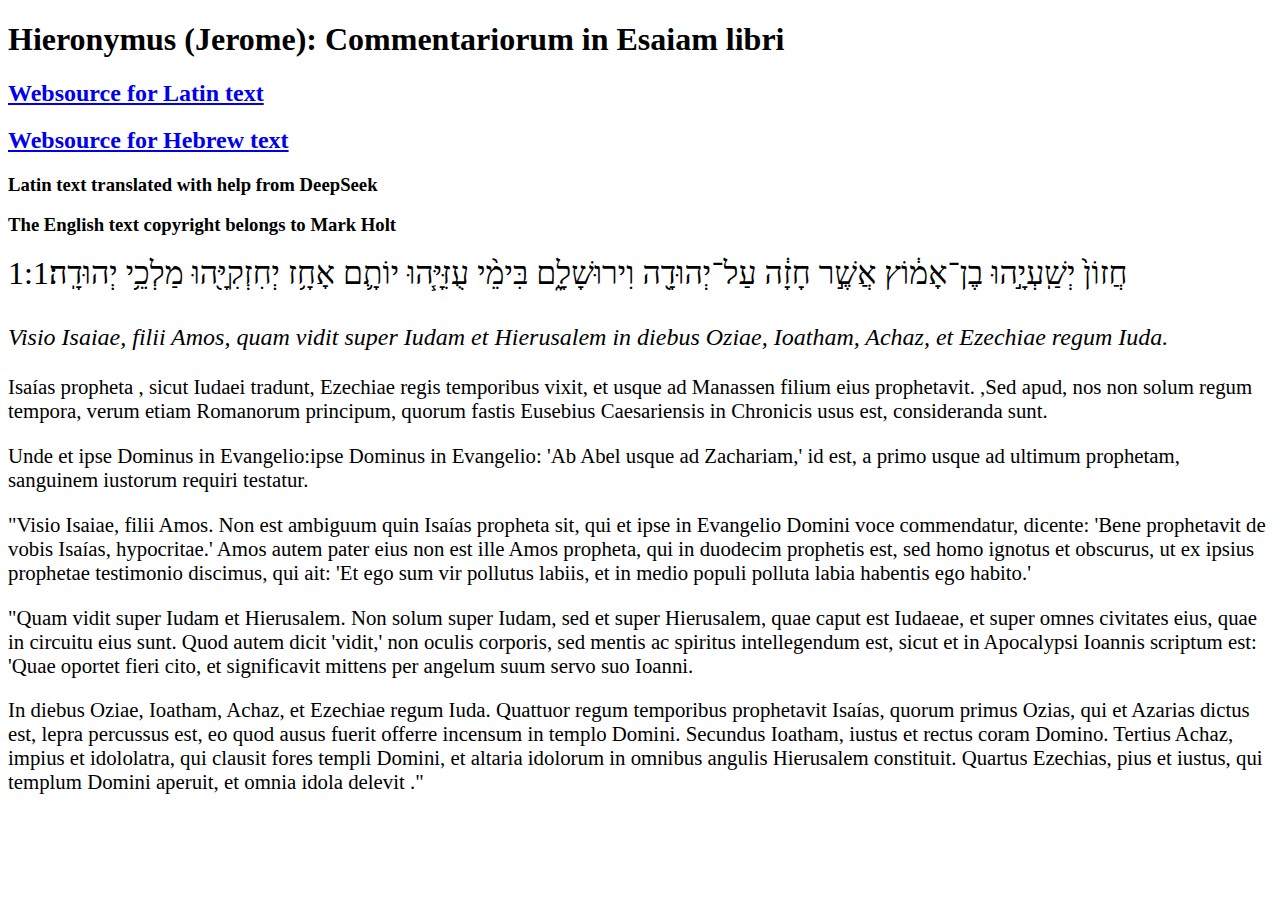
<file: index.html>
<!DOCTYPE html>
<html lang="en">

<head>
  <link rel="stylesheet" href="styles1.css">
    <meta charset="utf-8">
    <title>Jerome Isaiah</title>
</head>
<body>
<h1>Hieronymus (Jerome): Commentariorum in Esaiam libri</h1>
<h2><a href="https://www.fourthcentury.com/jerome-commentary-on-isaiah"</a>Websource for Latin text</a></h2>
<h2><a href="https://tanach.us/"</a>Websource for Hebrew text</a></h2>
<h3>Latin text translated with help from DeepSeek</h3>
<h3>The English text copyright belongs to Mark Holt</h3>
<main>
<div class="heb">
1:1</span>חֲזוֹן֙ יְשַֽׁעְיָ֣הוּ בֶן־אָמ֔וֹץ אֲשֶׁ֣ר חָזָ֔ה עַל־יְהוּדָ֖ה וִירוּשָׁלָ֑͏ִם בִּימֵ֨י עֻזִּיָּ֧הוּ יוֹתָ֛ם אָחָ֥ז יְחִזְקִיָּ֖הוּ מַלְכֵ֥י יְהוּדָֽה׃
</p></div>

<p class="latS">Visio Isaiae, filii Amos, quam vidit super Iudam et Hierusalem in diebus Oziae, Ioatham, Achaz, et Ezechiae regum Iuda.</p>
<div class="latC">
<p> Isaías <span class="trans">propheta <span class="ttrans">the prophet</span></span>, sicut Iudaei <span class="trans">tradunt<span class="ttrans">delivered by</span></span>, Ezechiae regis <span class="trans">temporibus<span class="ttrans">times</span></span> vixit, et <span class="trans">usque<span class="ttrans">until</span></span> ad Manassen filium eius prophetavit. <span class="trans">,Sed apud, <span class="ttrans">but among</span></span> nos non solum regum tempora, verum <span class="trans">etiam<span class="ttrans">also</span></span>  Romanorum principum,  <span class="trans">quorum fastis<span class="ttrans">whose records</span></span>  Eusebius Caesariensis in Chronicis usus est,  <span class="trans">consideranda sunt<span class="ttrans">must be considered</span></span>.  
<p> Unde et ipse Dominus in Evangelio:<span class="trans">ipse Dominus in Evangelio: <span class="ttrans">the Lord Himself (said) in the Gospel</span></span>  'Ab Abel usque ad Zachariam,' id est, a primo <span class="trans">usque<span class="ttrans">until</span></span>  ad ultimum prophetam, <span class="trans">sanguinem iustorum <span class="ttrans">blood of the righteous</span></span>  requiri testatur.</p>
<p>"Visio Isaiae, filii Amos. Non est  <span class="trans">ambiguum<span class="ttrans">doubt</span></span>  quin Isaías propheta sit, qui et ipse in Evangelio Domini voce commendatur, dicente: 'Bene prophetavit de <span class="trans">vobis<span class="ttrans">to you</span></span>   Isaías, hypocritae.' Amos autem pater eius non est ille Amos propheta, qui in  <span class="trans">duodecim<span class="ttrans">12</span></span>  prophetis est, sed homo ignotus et obscurus, ut ex ipsius prophetae testimonio discimus, qui ait: 'Et ego sum vir pollutus labiis, et in medio populi polluta labia habentis ego habito.'</p>
<p>"Quam vidit  <span class="trans">super<span class="ttrans">concerning</span></span>  Iudam et Hierusalem. Non solum super Iudam, sed et super Hierusalem, quae   <span class="trans">caput<span class="ttrans">head</span></span>  est Iudaeae, et super omnes civitates eius, quae in circuitu eius sunt. Quod autem dicit 'vidit,' non   <span class="trans">oculis<span class="ttrans">eyes</span></span>   corporis, sed mentis ac spiritus intellegendum est,   <span class="trans">sicut<span class="ttrans">like</span></span>   et in Apocalypsi Ioannis scriptum est: 'Quae  <span class="trans">oportet<span class="ttrans">must</span></span>   <span class="trans">fieri<span class="ttrans">be done</span></span> <span class="trans">cito<span class="ttrans">quickly</span></span>, et significavit <span class="trans">mittens<span class="ttrans">sending</span></span> per angelum suum servo <span class="trans">suo<span class="ttrans">his own</span></span> Ioanni.</p>
<p>In diebus Oziae, Ioatham, Achaz, et Ezechiae regum Iuda. Quattuor regum temporibus prophetavit Isaías, quorum primus Ozias, qui et Azarias dictus est, lepra  <span class="trans">percussus<span class="ttrans">struck</span></span> est,  <span class="trans">eo quod<span class="ttrans">because he</span></span>  <span class="trans">ausus<span class="ttrans">dared</span></span> <span class="trans">fuerit<span class="ttrans">had been</span></span> offerre incensum in templo Domini. Secundus Ioatham, iustus et <span class="trans">rectus coram <span class="ttrans">upright before</span></span>  Domino. Tertius Achaz, impius et idololatra, qui clausit<span class="trans"> fores  <span class="ttrans">doors</span></span>  templi Domini, et altaria idolorum in omnibus   <span class="trans">angulis <span class="ttrans">corner</span></span> Hierusalem constituit. Quartus Ezechias, pius et iustus, qui templum Domini aperuit, et omnia idola    <span class="trans">delevit <span class="ttrans">destroyed</span></span>." </p>
</main>
</body>
</html>
</file>
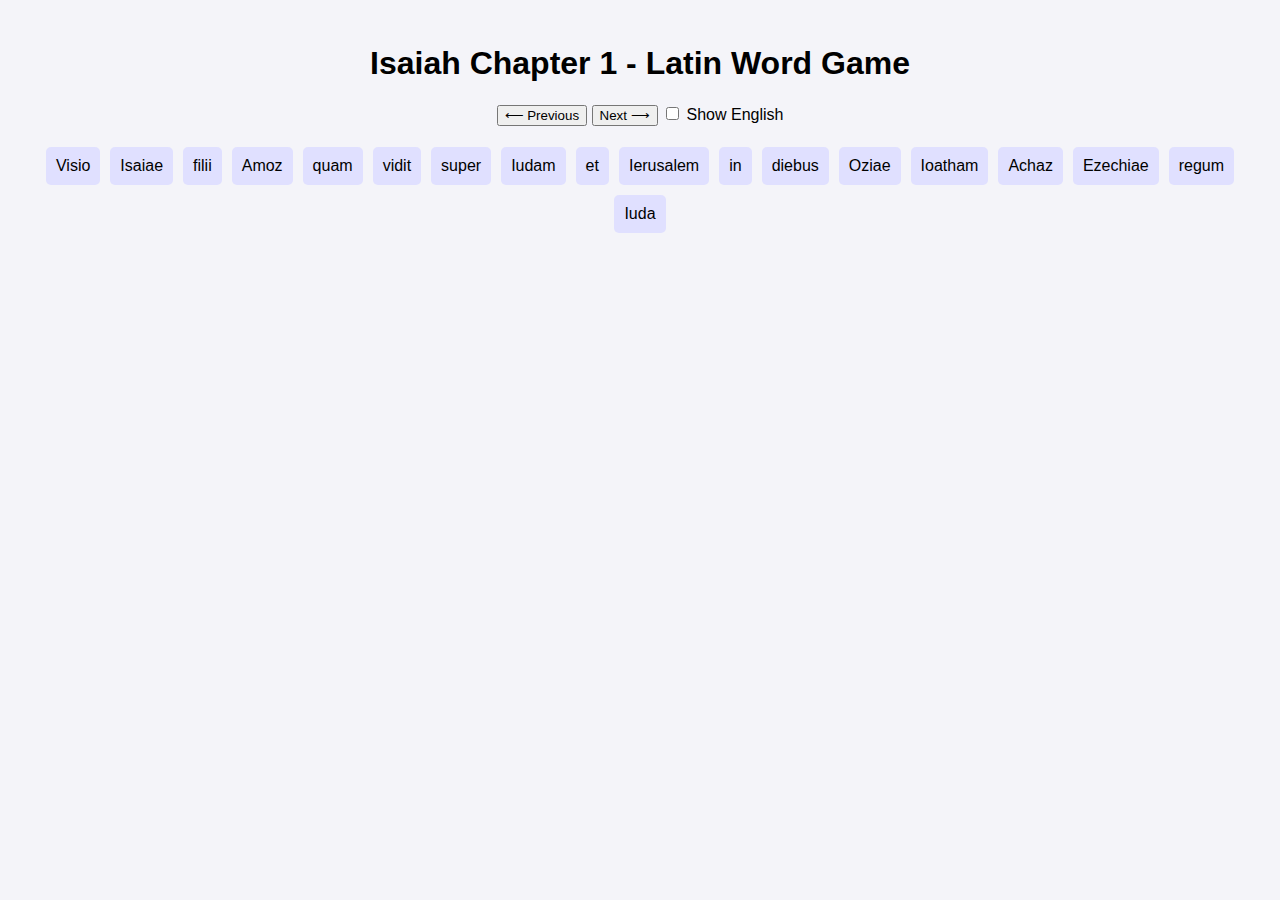
<file: Is1.html>
<!DOCTYPE html>
<html lang="la">
<head>
  <meta charset="UTF-8" />
  <meta name="viewport" content="width=device-width, initial-scale=1.0" />
  <title>Isaiah 1 Latin Word Game</title>
  <style>
    body {
      font-family: sans-serif;
      padding: 1rem;
      text-align: center;
      background: #f4f4f9;
    }
    .word-button {
      margin: 5px;
      padding: 10px;
      font-size: 16px;
      border: none;
      background-color: #e0e0ff;
      border-radius: 5px;
      cursor: pointer;
      display: inline-block;
    }
    .translation {
      display: block;
      font-size: 12px;
      color: #333;
    }
    .word-button:hover {
      background-color: #c0c0ff;
    }
    .controls {
      margin: 1rem 0;
    }
    .message {
      margin-top: 1rem;
      font-weight: bold;
    }
    .completion {
      display: none;
      font-size: 24px;
      color: green;
      margin-top: 2rem;
    }
  </style>
</head>
<body>
  <h1>Isaiah Chapter 1 - Latin Word Game</h1>
  <div class="controls">
    <button id="backBtn">⟵ Previous</button>
    <button id="forwardBtn">Next ⟶</button>
    <label><input type="checkbox" id="toggleTranslation" /> Show English</label>
  </div>
  <div id="game"></div>
  <div class="message" id="message"></div>
  <div class="completion" id="completion">🎉 Well done! You've completed the chapter! 🎉</div>

  <script>
    const verses = [
      {
        words: [
          ["Visio", "Vision"], ["Isaiae", "of Isaiah"], ["filii", "son"], ["Amoz", "of Amoz"],
          ["quam", "which"], ["vidit", "he saw"], ["super", "concerning"], ["Iudam", "Judah"],
          ["et", "and"], ["Ierusalem", "Jerusalem"], ["in", "in"], ["diebus", "the days"],
          ["Oziae", "of Uzziah"], ["Ioatham", "Jotham"], ["Achaz", "Ahaz"], ["Ezechiae", "Hezekiah"],
          ["regum", "kings"], ["Iuda", "of Judah"]
        ]
      },
      {
        words: [
          ["Audite", "Hear"], ["caeli", "heavens"], ["et", "and"], ["auribus", "give ear"],
          ["percipe", "listen"], ["terra", "earth"], ["quia", "for"], ["Dominus", "the Lord"],
          ["locutus", "has spoken"], ["est", "has"]
        ]
      },
      {
        words: [
          ["Filios", "Children"], ["enutrivi", "I raised"], ["et", "and"], ["exaltavi", "I exalted"],
          ["ipsi", "they"], ["autem", "but"], ["spreverunt", "have rebelled"], ["me", "against me"]
        ]
      },
      // Add more verses with their translations
    ];

    let currentVerse = 0;
    const gameContainer = document.getElementById('game');
    const toggleTranslation = document.getElementById('toggleTranslation');
    const messageContainer = document.getElementById('message');
    const completionContainer = document.getElementById('completion');
    const backBtn = document.getElementById('backBtn');
    const forwardBtn = document.getElementById('forwardBtn');

    function renderVerse(verseIndex) {
      const verse = verses[verseIndex];
      gameContainer.innerHTML = '';
      verse.words.forEach(([word, translation]) => {
        const button = document.createElement('button');
        button.classList.add('word-button');

        const wordSpan = document.createElement('span');
        wordSpan.textContent = word;
        button.appendChild(wordSpan);

        const translationSpan = document.createElement('span');
        translationSpan.className = 'translation';
        translationSpan.textContent = translation;
        translationSpan.style.display = toggleTranslation.checked ? 'block' : 'none';
        button.appendChild(translationSpan);

        button.onclick = () => {
          const speech = new SpeechSynthesisUtterance(word);
          speech.lang = 'la';
          window.speechSynthesis.speak(speech);
        };

        gameContainer.appendChild(button);
      });
    }

    toggleTranslation.addEventListener('change', () => renderVerse(currentVerse));

    function nextVerse() {
      if (currentVerse < verses.length - 1) {
        currentVerse++;
        renderVerse(currentVerse);
        messageContainer.textContent = `Verse ${currentVerse + 1} loaded`;
      } else {
        completionContainer.style.display = 'block';
        setTimeout(() => {
          completionContainer.style.display = 'none';
        }, 3000);
      }
    }

    function previousVerse() {
      if (currentVerse > 0) {
        currentVerse--;
        renderVerse(currentVerse);
        messageContainer.textContent = `Verse ${currentVerse + 1} loaded`;
      }
    }

    backBtn.addEventListener('click', previousVerse);
    forwardBtn.addEventListener('click', nextVerse);

    renderVerse(currentVerse);
  </script>
</body>
</html>
</file>
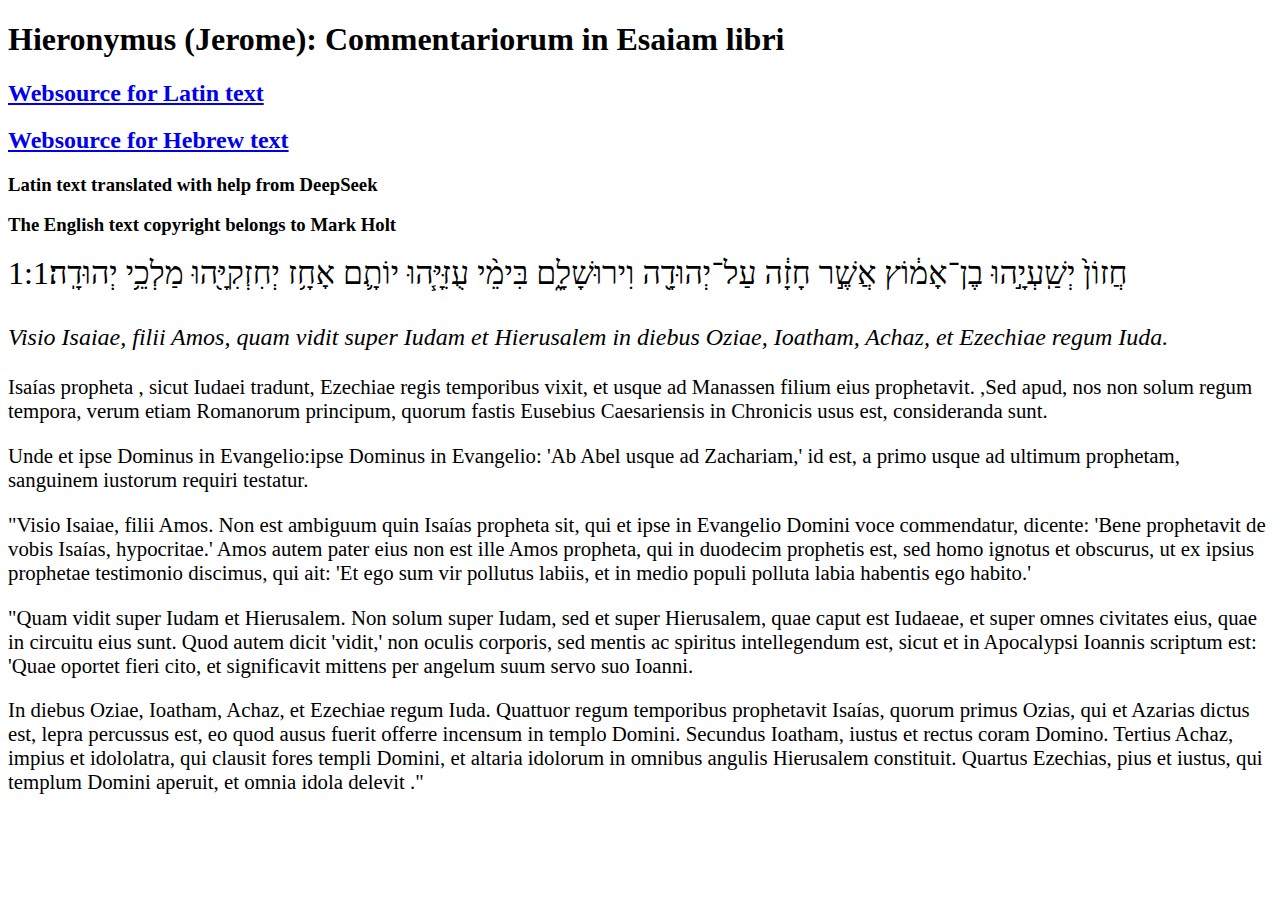
<file: Isaiah.html>
<!DOCTYPE html>
<html lang="en">

<head>
  <link rel="stylesheet" href="styles1.css">
    <meta charset="utf-8">
    <title>Jerome Isaiah</title>
</head>
<body>
<h1>Hieronymus (Jerome): Commentariorum in Esaiam libri</h1>
<h2><a href="https://www.fourthcentury.com/jerome-commentary-on-isaiah"</a>Websource for Latin text</a></h2>
<h2><a href="https://tanach.us/"</a>Websource for Hebrew text</a></h2>
<h3>Latin text translated with help from DeepSeek</h3>
<h3>The English text copyright belongs to Mark Holt</h3>
<main>
<div class="heb">
1:1</span>חֲזוֹן֙ יְשַֽׁעְיָ֣הוּ בֶן־אָמ֔וֹץ אֲשֶׁ֣ר חָזָ֔ה עַל־יְהוּדָ֖ה וִירוּשָׁלָ֑͏ִם בִּימֵ֨י עֻזִּיָּ֧הוּ יוֹתָ֛ם אָחָ֥ז יְחִזְקִיָּ֖הוּ מַלְכֵ֥י יְהוּדָֽה׃
</p></div>

<p class="latS">Visio Isaiae, filii Amos, quam vidit super Iudam et Hierusalem in diebus Oziae, Ioatham, Achaz, et Ezechiae regum Iuda.</p>
<div class="latC">
<p> Isaías <span class="trans">propheta <span class="ttrans">the prophet</span></span>, sicut Iudaei <span class="trans">tradunt<span class="ttrans">delivered by</span></span>, Ezechiae regis <span class="trans">temporibus<span class="ttrans">times</span></span> vixit, et <span class="trans">usque<span class="ttrans">until</span></span> ad Manassen filium eius prophetavit. <span class="trans">,Sed apud, <span class="ttrans">but among</span></span> nos non solum regum tempora, verum <span class="trans">etiam<span class="ttrans">also</span></span>  Romanorum principum,  <span class="trans">quorum fastis<span class="ttrans">whose records</span></span>  Eusebius Caesariensis in Chronicis usus est,  <span class="trans">consideranda sunt<span class="ttrans">must be considered</span></span>.  
<p> Unde et ipse Dominus in Evangelio:<span class="trans">ipse Dominus in Evangelio: <span class="ttrans">the Lord Himself (said) in the Gospel</span></span>  'Ab Abel usque ad Zachariam,' id est, a primo <span class="trans">usque<span class="ttrans">until</span></span>  ad ultimum prophetam, <span class="trans">sanguinem iustorum <span class="ttrans">blood of the righteous</span></span>  requiri testatur.</p>
<p>"Visio Isaiae, filii Amos. Non est  <span class="trans">ambiguum<span class="ttrans">doubt</span></span>  quin Isaías propheta sit, qui et ipse in Evangelio Domini voce commendatur, dicente: 'Bene prophetavit de <span class="trans">vobis<span class="ttrans">to you</span></span>   Isaías, hypocritae.' Amos autem pater eius non est ille Amos propheta, qui in  <span class="trans">duodecim<span class="ttrans">12</span></span>  prophetis est, sed homo ignotus et obscurus, ut ex ipsius prophetae testimonio discimus, qui ait: 'Et ego sum vir pollutus labiis, et in medio populi polluta labia habentis ego habito.'</p>
<p>"Quam vidit  <span class="trans">super<span class="ttrans">concerning</span></span>  Iudam et Hierusalem. Non solum super Iudam, sed et super Hierusalem, quae   <span class="trans">caput<span class="ttrans">head</span></span>  est Iudaeae, et super omnes civitates eius, quae in circuitu eius sunt. Quod autem dicit 'vidit,' non   <span class="trans">oculis<span class="ttrans">eyes</span></span>   corporis, sed mentis ac spiritus intellegendum est,   <span class="trans">sicut<span class="ttrans">like</span></span>   et in Apocalypsi Ioannis scriptum est: 'Quae  <span class="trans">oportet<span class="ttrans">must</span></span>   <span class="trans">fieri<span class="ttrans">be done</span></span> <span class="trans">cito<span class="ttrans">quickly</span></span>, et significavit <span class="trans">mittens<span class="ttrans">sending</span></span> per angelum suum servo <span class="trans">suo<span class="ttrans">his own</span></span> Ioanni.</p>
<p>In diebus Oziae, Ioatham, Achaz, et Ezechiae regum Iuda. Quattuor regum temporibus prophetavit Isaías, quorum primus Ozias, qui et Azarias dictus est, lepra  <span class="trans">percussus<span class="ttrans">struck</span></span> est,  <span class="trans">eo quod<span class="ttrans">because he</span></span>  <span class="trans">ausus<span class="ttrans">dared</span></span> <span class="trans">fuerit<span class="ttrans">had been</span></span> offerre incensum in templo Domini. Secundus Ioatham, iustus et <span class="trans">rectus coram <span class="ttrans">upright before</span></span>  Domino. Tertius Achaz, impius et idololatra, qui clausit<span class="trans"> fores  <span class="ttrans">doors</span></span>  templi Domini, et altaria idolorum in omnibus   <span class="trans">angulis <span class="ttrans">corner</span></span> Hierusalem constituit. Quartus Ezechias, pius et iustus, qui templum Domini aperuit, et omnia idola    <span class="trans">delevit <span class="ttrans">destroyed</span></span>." </p>
</main>
</body>
</html>
</file>
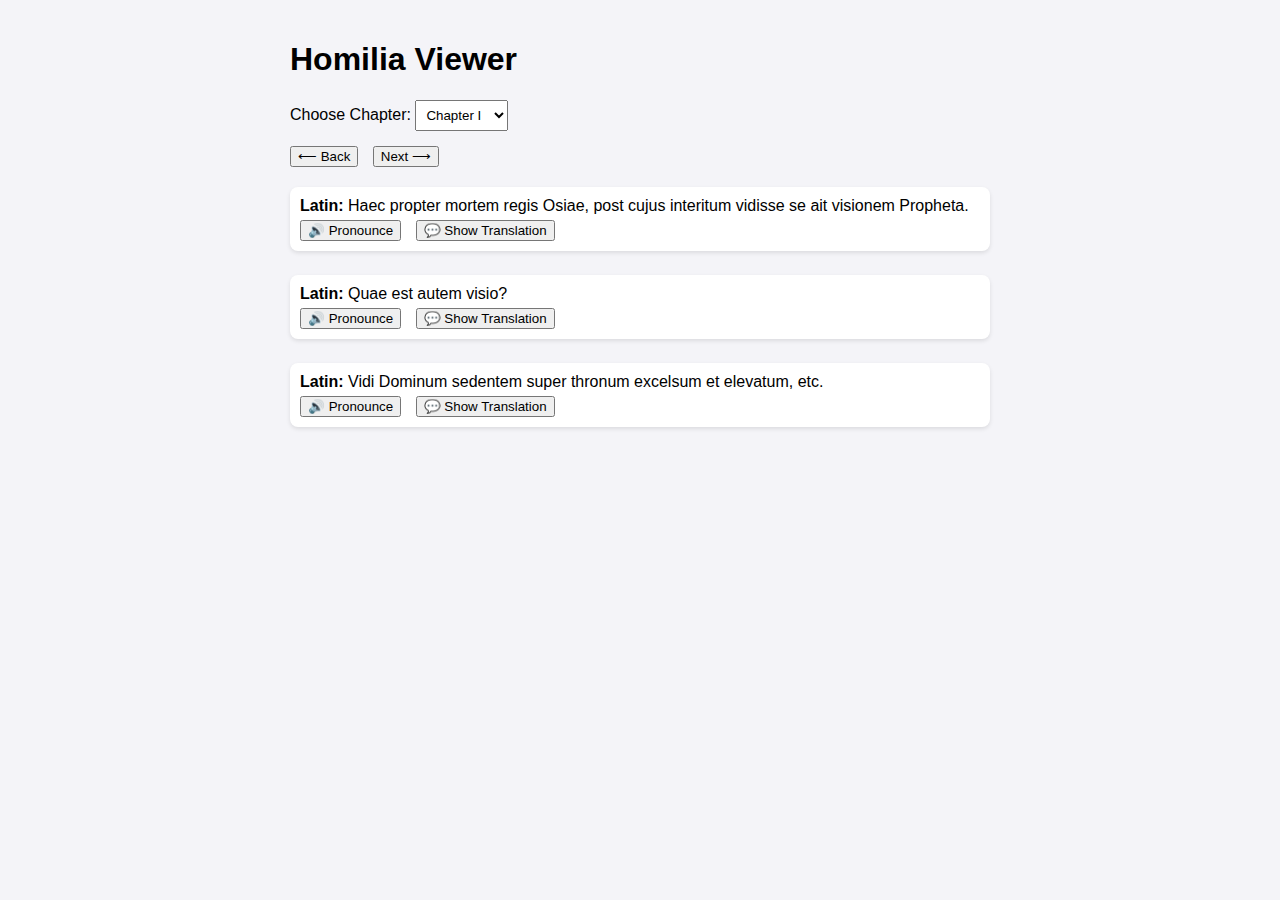
<file: orig1.html>
<!DOCTYPE html>
<html lang="en">
<head>
  <meta charset="UTF-8" />
  <meta name="viewport" content="width=device-width, initial-scale=1.0"/>
  <title>Homilia Viewer</title>
  <style>
    body {
      font-family: Arial, sans-serif;
      background: #f4f4f8;
      padding: 20px;
      max-width: 700px;
      margin: auto;
    }
    .verse {
      margin-bottom: 1.5em;
      padding: 10px;
      background: #fff;
      border-radius: 8px;
      box-shadow: 0 2px 4px rgba(0,0,0,0.1);
    }
    button {
      margin-right: 10px;
      margin-top: 5px;
    }
    #controls {
      margin-bottom: 20px;
    }
    select {
      margin-bottom: 10px;
      padding: 6px;
    }
  </style>
</head>
<body>

  <h1>Homilia Viewer</h1>

  <div id="controls">
    <label for="chapterSelect">Choose Chapter:</label>
    <select id="chapterSelect"></select>
    <br/>
    <button onclick="prev()">⟵ Back</button>
    <button onclick="next()">Next ⟶</button>
  </div>

  <div id="verses"></div>

  <script>
    const chapters = [
      {
        title: "Chapter I",
        latin: [
          "Haec propter mortem regis Osiae, post cujus interitum vidisse se ait visionem Propheta.",
          "Quae est autem visio?",
          "Vidi Dominum sedentem super thronum excelsum et elevatum, etc."
        ],
        english: [
          "This was on account of the death of King Uzziah, after whose demise the Prophet said he saw the vision.",
          "And what is the vision?",
          "I saw the Lord seated on a high and elevated throne, etc."
        ]
      },
      {
        title: "Chapter II",
        latin: [
          "Non omnis qui videt Deum, videt eum sedentem super thronum excelsum et elevatum.",
          "Scio alium prophetam vidisse Dominum, et vidisse eum super thronum sedentem.",
          "Et veniam, ut sedeam ad judicandum populum in valle Josaphat."
        ],
        english: [
          "Not everyone who sees God sees Him seated on a high and exalted throne.",
          "I know another prophet saw the Lord seated on a throne.",
          "And I will come to judge the people in the Valley of Jehoshaphat."
        ]
      }
      // Add more chapters here...
    ];

    const chapterSelect = document.getElementById("chapterSelect");
    const versesDiv = document.getElementById("verses");
    let currentChapter = 0;
    let currentIndex = 0;
    const pageSize = 5;

    function populateChapterMenu() {
      chapters.forEach((chap, index) => {
        const option = document.createElement("option");
        option.value = index;
        option.textContent = chap.title;
        chapterSelect.appendChild(option);
      });
    }

    chapterSelect.addEventListener("change", () => {
      currentChapter = parseInt(chapterSelect.value);
      currentIndex = 0;
      render();
    });

    function render() {
      versesDiv.innerHTML = "";
      const chapter = chapters[currentChapter];
      for (let i = currentIndex; i < Math.min(currentIndex + pageSize, chapter.latin.length); i++) {
        const div = document.createElement("div");
        div.className = "verse";
        div.innerHTML = `
          <strong>Latin:</strong> ${chapter.latin[i]}<br/>
          <button onclick="pronounce('${chapter.latin[i]}')">🔊 Pronounce</button>
          <button onclick="toggleTranslation(this, '${chapter.english[i]}')">💬 Show Translation</button>
          <div class="translation" style="display:none; margin-top:5px;"><em>${chapter.english[i]}</em></div>
        `;
        versesDiv.appendChild(div);
      }
    }

    function toggleTranslation(button, translation) {
      const translationDiv = button.nextElementSibling;
      const isVisible = translationDiv.style.display === "block";
      translationDiv.style.display = isVisible ? "none" : "block";
      button.textContent = isVisible ? "💬 Show Translation" : "🙈 Hide Translation";
    }

    function pronounce(text) {
      const utterance = new SpeechSynthesisUtterance(text);
      utterance.lang = "la";
      speechSynthesis.speak(utterance);
    }

    function next() {
      const chapter = chapters[currentChapter];
      if (currentIndex + pageSize < chapter.latin.length) {
        currentIndex += pageSize;
        render();
      }
    }

    function prev() {
      if (currentIndex - pageSize >= 0) {
        currentIndex -= pageSize;
        render();
      }
    }

    populateChapterMenu();
    render();
  </script>

</body>
</html>
</file>
<file: styles1.css>
<style>


/* translation container */
.trans {
  position: relative;
  display: inline-block;
font-style:italic;font-size:1.3em;
  border-bottom: 2px dotted black; /* If you want dots under the hoverable text */
}
/* Trans text */
.trans .ttrans {
  visibility: hidden;
  width: 6em;
  background-color: black;
  color: #fff;
  text-align: center;
  padding: 1px 0;
  border-radius: 1px;
font-style:bold;

  /* Position the tooltip text - see examples below! */
  position: absolute;
  z-index: 1;
}

/* Show the tooltip text when you mouse over the tooltip container */
.trans:hover .ttrans {
  visibility: visible;
}
.heb{font-size:2em;}
.latS{font-style:italic;font-size:1.5em;}
.latC{font-size:1.3em;}
</style>
</file>
